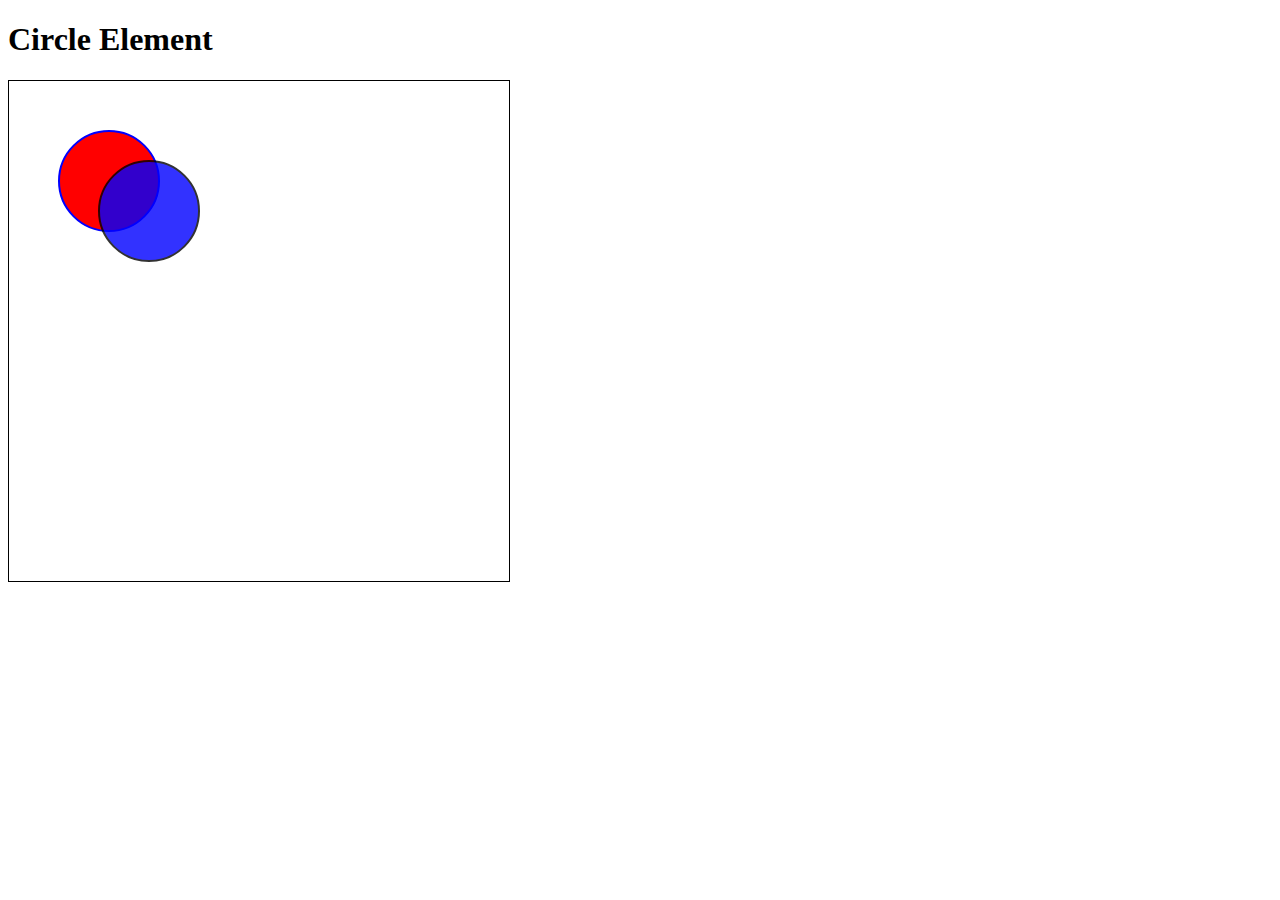
<file: shapes/circle.html>
<!doctype html>
<html>
<head>
<title>Circle Element</title>
<link rel="stylesheet" type="text/css" href="/css/site.css">
<link rel="stylesheet" type="text/css" href="/css/shapes/circle.css">
</head>
<body>
	<h1>Circle Element</h1>
	<svg width="500" height="500" xmlns="http://www.w3.org/2000/svg">
		<circle id="r1" class="under" cx="100" cy="100" r="50" />
		<circle id="r2" class="over" cx="140" cy="130" r="50" />
	</svg>
</body>
</html>
</file>
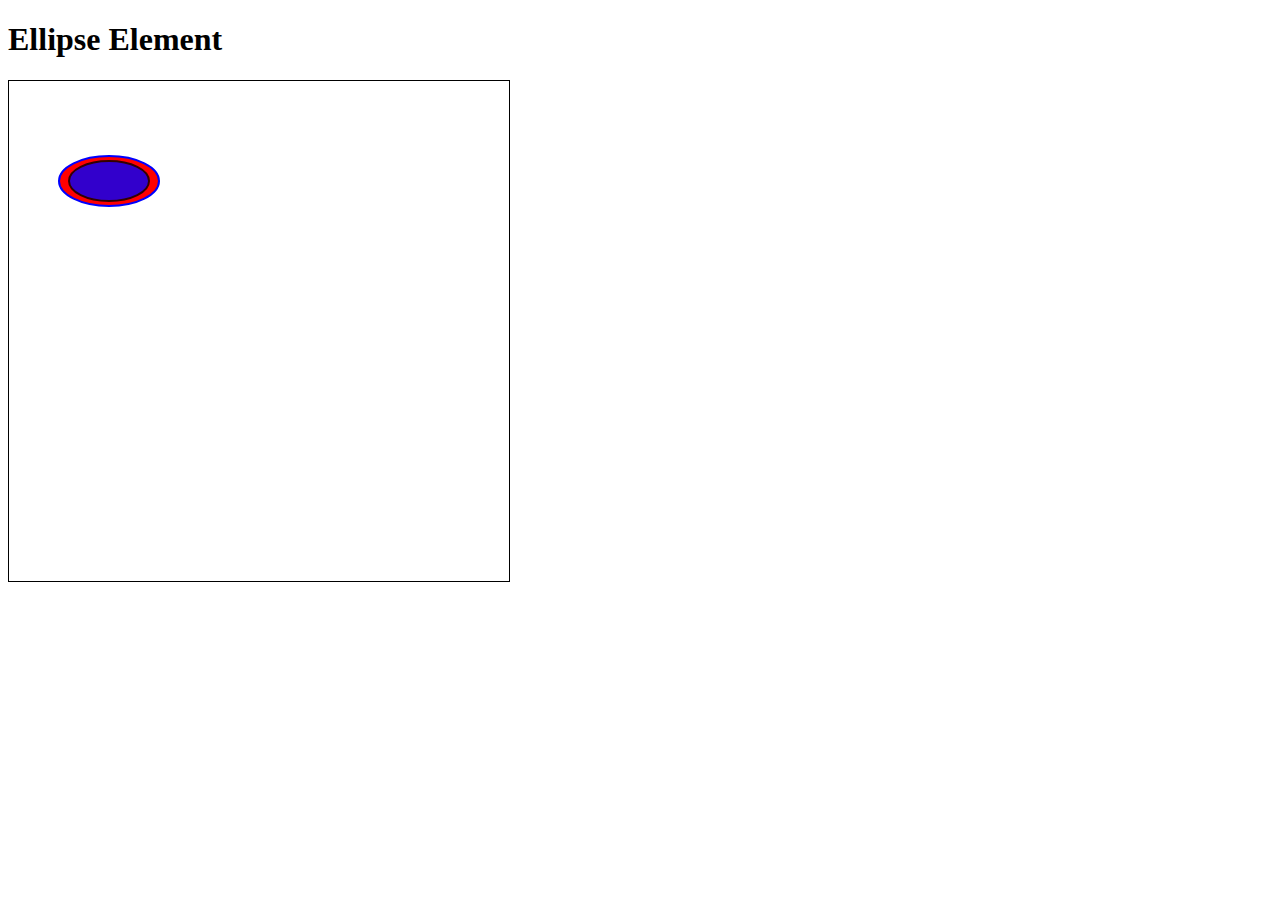
<file: shapes/ellipse.html>
<!doctype html>
<html>
<head>
<title>Ellipse Element</title>
<link rel="stylesheet" type="text/css" href="/css/site.css">
<link rel="stylesheet" type="text/css" href="/css/shapes/ellipse.css">
</head>
<body>
	<h1>Ellipse Element</h1>
	<svg width="500" height="500" xmlns="http://www.w3.org/2000/svg">
		<ellipse class="under" cx="100" cy="100" rx="50" ry="25"/>
		<ellipse class="over" cx="100" cy="100" rx="40" ry="20"/>
	</svg>
</body>
</html>
</file>
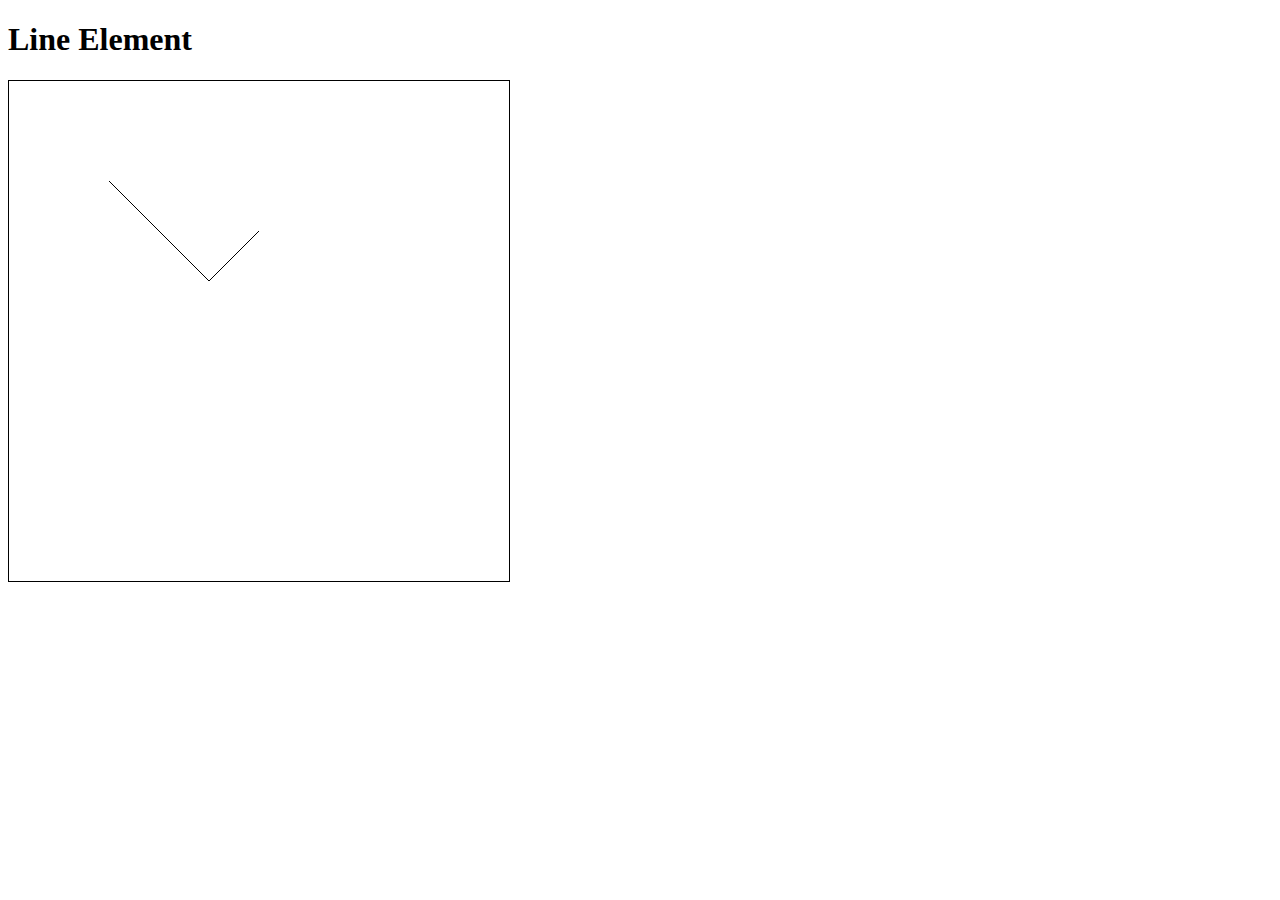
<file: shapes/line.html>
<!doctype html>
<html>
<head>
<title>Line Element</title>
<link rel="stylesheet" type="text/css" href="/css/site.css">
<link rel="stylesheet" type="text/css" href="/css/shapes/line.css">
</head>
<body>
	<h1>Line Element</h1>
	<svg width="500" height="500" xmlns="http://www.w3.org/2000/svg">
		<line class="one" x1="100" y1="100" x2="200" y2="200"/>
		<line class="one" x1="200" y1="200" x2="250" y2="150"/>
	</svg>
</body>
</html>
</file>
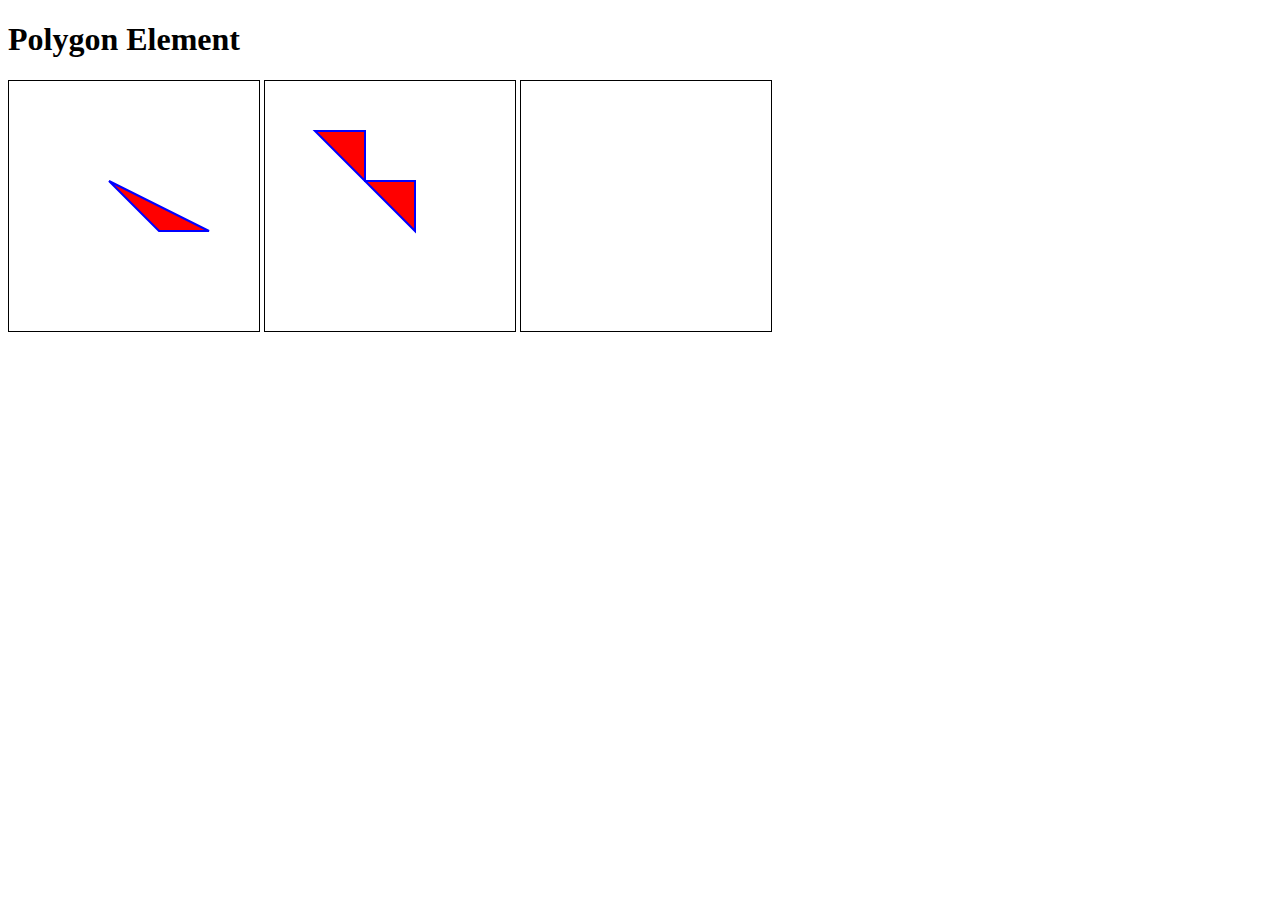
<file: shapes/polygon.html>
<!doctype html>
<html>
<head>
<title>Polygon Element</title>
<link rel="stylesheet" type="text/css" href="/css/site.css">
<link rel="stylesheet" type="text/css" href="/css/shapes/polygon.css">
</head>
<body>
	<h1>Polygon Element</h1>
	<svg class="svg1" width="250" height="250" xmlns="http://www.w3.org/2000/svg">
        <polygon points="100,100 150,150 200,150"/>
	</svg>
	<svg class="svg2"  width="250" height="250" xmlns="http://www.w3.org/2000/svg">
        <polygon points="50,50 100,50 100,100 150,100 150,150 "/>
	</svg>
	<svg class="svg3"  width="250" height="250" xmlns="http://www.w3.org/2000/svg">
	</svg>
</body>
</html>
</file>
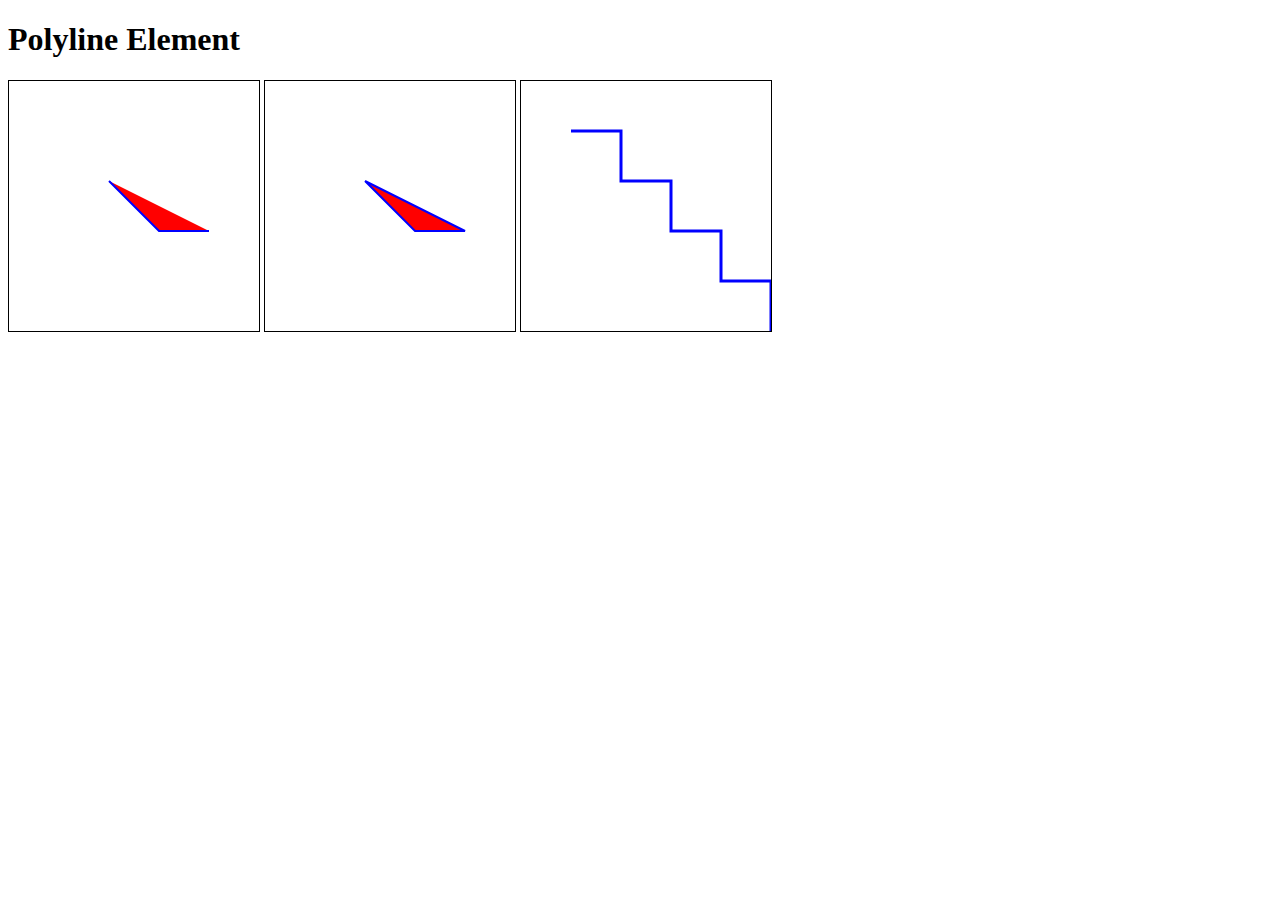
<file: shapes/polyline.html>
<!doctype html>
<html>
<head>
<title>Polyline Element</title>
<link rel="stylesheet" type="text/css" href="/css/site.css">
<link rel="stylesheet" type="text/css" href="/css/shapes/polyline.css">
</head>
<body>
	<h1>Polyline Element</h1>
	<svg class="svg1" width="250" height="250" xmlns="http://www.w3.org/2000/svg">
        <polyline points="100,100 150,150 200,150"/>
	</svg>
	<svg class="svg2"  width="250" height="250" xmlns="http://www.w3.org/2000/svg">
        <polyline points="100,100 150,150 200,150 100,100"/>
	</svg>
	<svg class="svg3"  width="250" height="250" xmlns="http://www.w3.org/2000/svg">
        <polyline points="50,50 100,50 100,100 150,100 150,150 200,150 200,200 250,200 250,250"/>
	</svg>
</body>
</html>
</file>
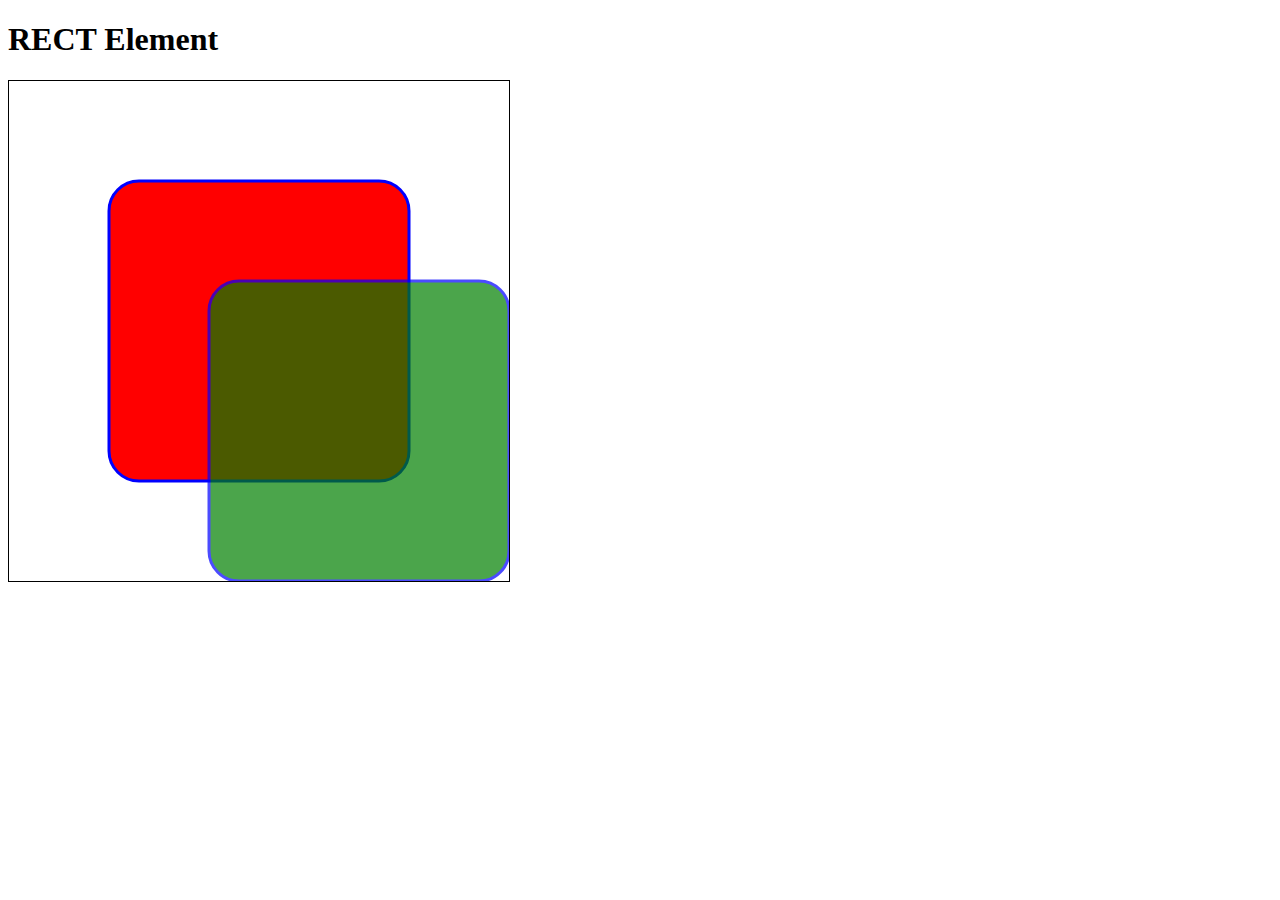
<file: shapes/rect.html>
<!doctype html>
<html>
<head>
<title>RECT Element</title>
<link rel="stylesheet" type="text/css" href="/css/site.css">
<link rel="stylesheet" type="text/css" href="/css/shapes/rect.css">
</head>
<body>
	<h1>RECT Element</h1>
	<svg width="500" height="500" xmlns="http://www.w3.org/2000/svg">
		<rect id="r1" class="under" x="100" y="100" width="300" height="300" />
		<rect id="r2" class="over" x="200" y="200" width="300" height="300" />
	</svg>
</body>
</html>
</file>
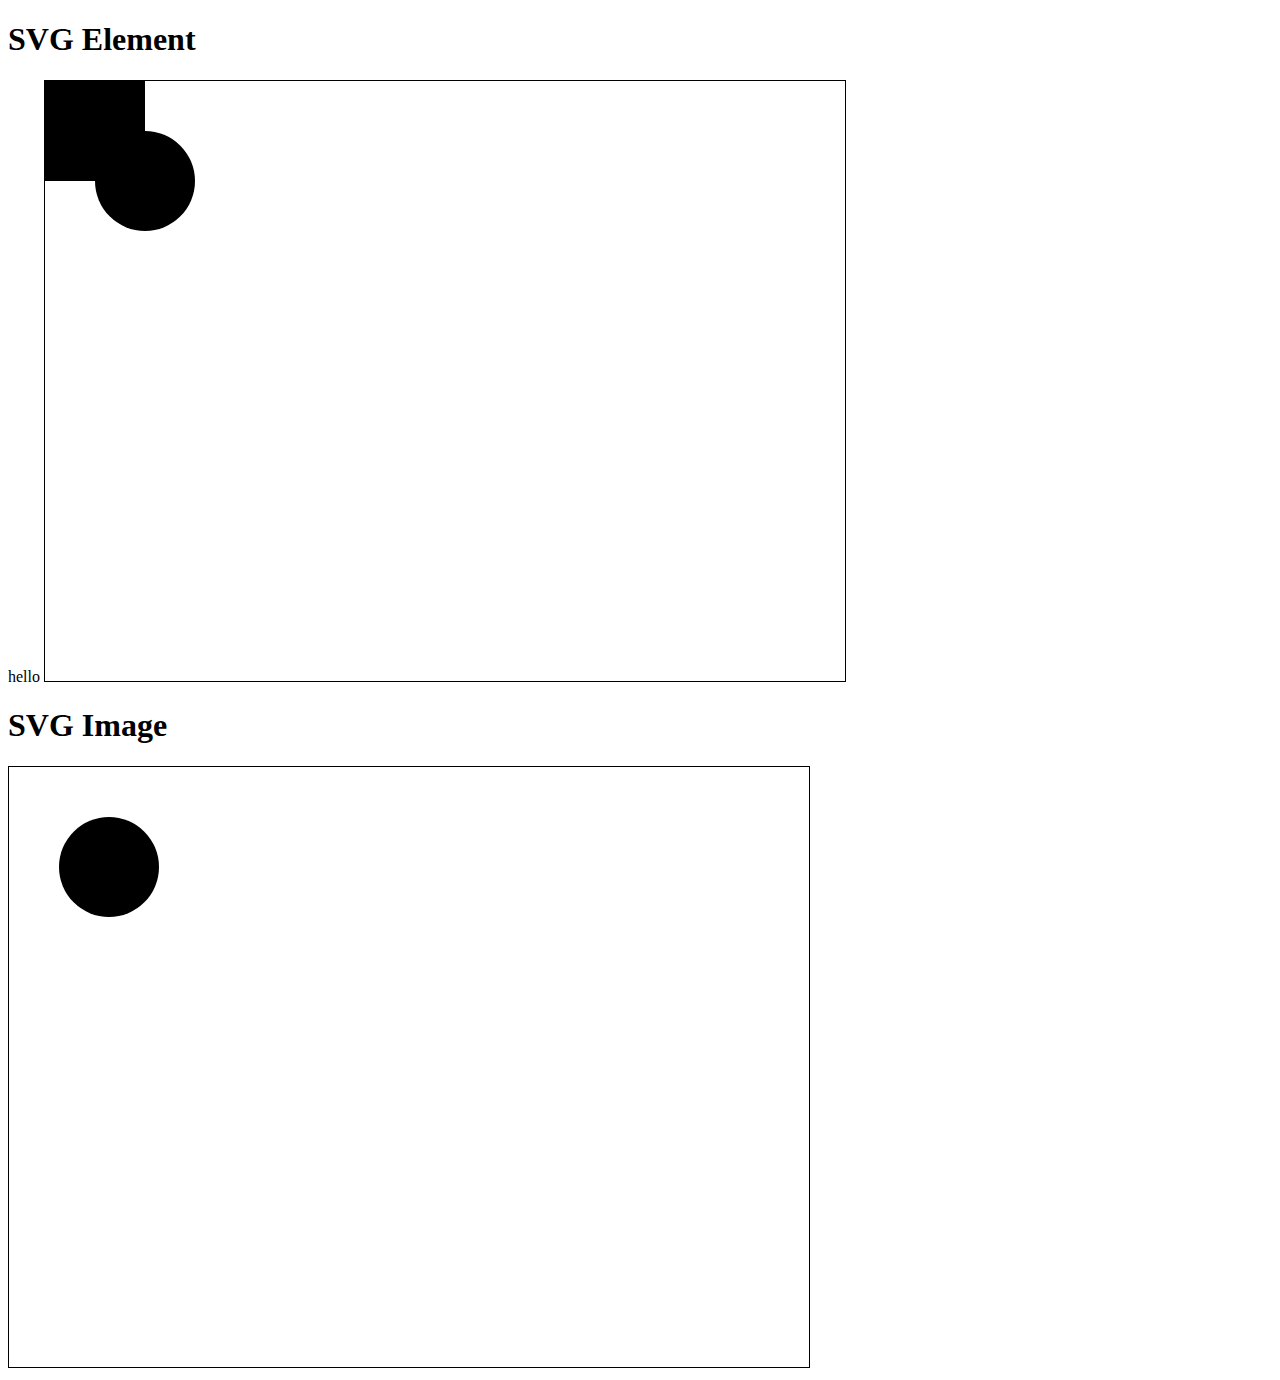
<file: shapes/shapes.html>
<!doctype html>
<html>
<head>
<title>Creating SVG</title>
<link rel="stylesheet" href="/css/site.css">
<link rel="stylesheet" href="/css/shapes/index.css">
</head>
<body>
	<h1>SVG Element</h1>
    hello
	<svg width="800" height="600"  xmlns="http://www.w3.org/2000/svg">
		<circle cx="100" cy="100" r="50" />
        <rect x="0" y="0" height="100" width="100" />
	</svg>
	<h1>SVG Image</h1>
	<img src="example.svg">
</body>
</html>
</file>
<file: css/site.css>
/* Site CSS */

svg, img {
	border: 1px solid black;
}
</file>
<file: css/shapes/circle.css>
/* Circle page CSS */
circle.under {
    fill: red;
    stroke: blue;
    stroke-width: 2;
}

circle.over {
    fill: blue;
    stroke: black;
    stroke-width: 2;
    opacity: 0.8;
}
</file>
<file: css/shapes/ellipse.css>
/* Circle page CSS */
ellipse.under {
    fill: red;
    stroke: blue;
    stroke-width: 2;
}

ellipse.over {
    fill: blue;
    stroke: black;
    stroke-width: 2;
    opacity: 0.8;
}
</file>
<file: css/shapes/line.css>
/* Line page CSS */
line {
    stroke: black;
}
</file>
<file: css/shapes/polygon.css>
/* polygon page CSS */
.svg1 polygon {
    stroke: blue;
    fill: red;
    stroke-width: 2;
}
.svg2 polygon {
    stroke: blue;
    fill: red;
    stroke-width: 2;
}
.svg3 polygon {
    stroke: blue;
    fill: none;
    stroke-width: 3;
}
</file>
<file: css/shapes/polyline.css>
/* Polyline page CSS */
.svg1 polyline {
    stroke: blue;
    fill: red;
    stroke-width: 2;
}
.svg2 polyline {
    stroke: blue;
    fill: red;
    stroke-width: 2;
}
.svg3 polyline {
    stroke: blue;
    fill: none;
    stroke-width: 3;
}
</file>
<file: css/shapes/rect.css>
/* rect page CSS */
rect {
    fill: red;
    stroke: blue;
    stroke-width: 3;
    rx: 30;
    ry: 30;
}

rect.under {
    
}

rect.over { 
    fill: green;
    opacity: 0.7;
}
</file>
<file: css/shapes/index.css>
/* index page CSS */
img {
	width: 200;
	height: 200;
}
</file>
